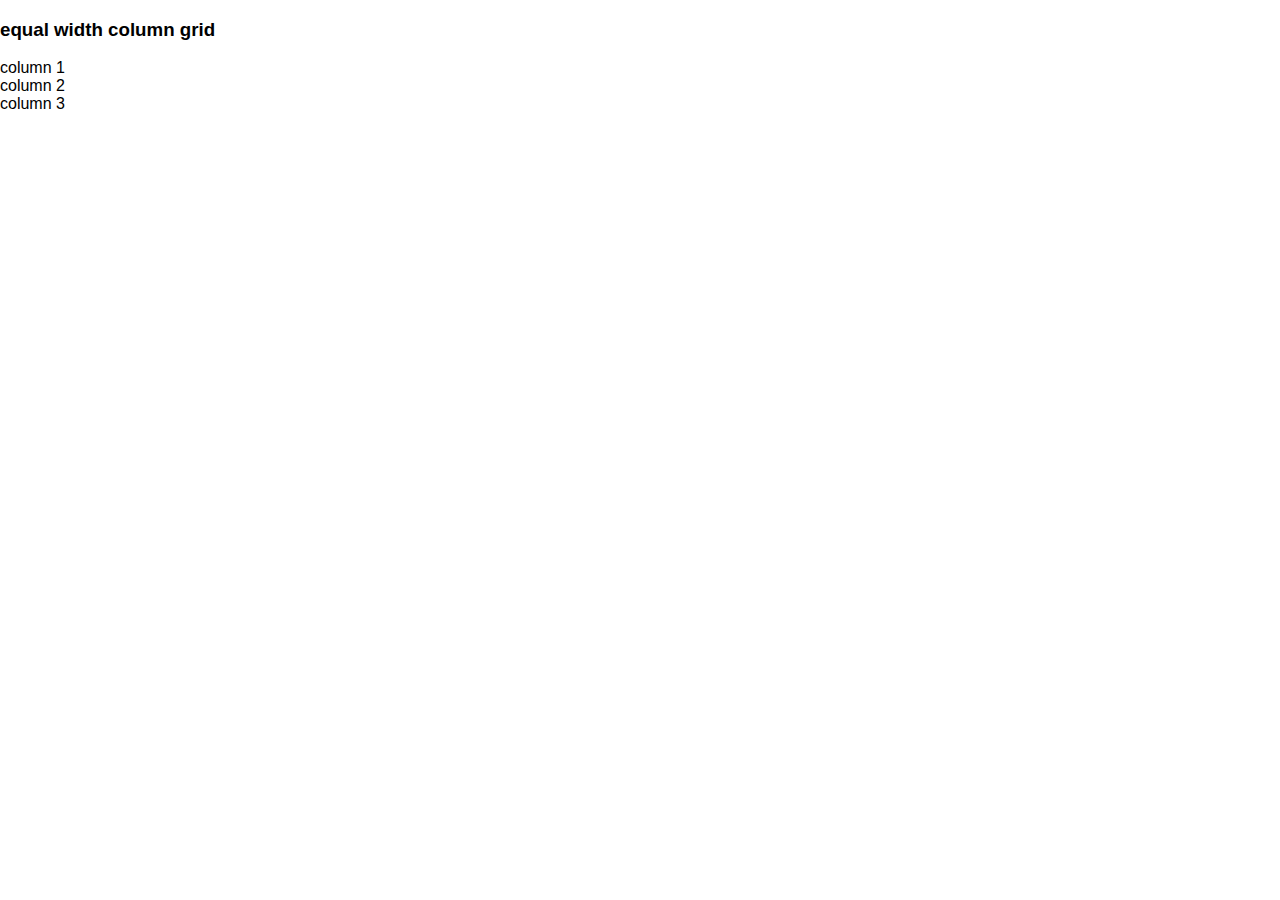
<file: Index.HTML>
<!DOCTYPE html>
<html lang="en">
<head>
    <meta charset="UTF-8">
    <meta name="viewport" content="width=device-width, initial-scale=1.0">
    <title>Document</title>

    <link rel="stylesheet" href="style.css">

    <link href="https://cdn.jsdelivr.net/npm/bootstrap@5.0.2/dist/css/bootstrap.min.css" rel="stylesheet"
        integrity="sha384-EVSTQN3/azprG1Anm3QDgpJLIm9Nao0Yz1ztcQTwFspd3yD65VohhpuuCOmLASjC" crossorigin="anonymous">
</head>
<body>
    <h3>equal width column grid</h3>

<div class="container">
    <div class="row">
       <div class="col">
         column 1

       </div>
        <div class="col">
          column 2

        </div>
        <div class="col">
         column 3
        </div>

    </div>


</div>















    
</body>
</html>
</file>
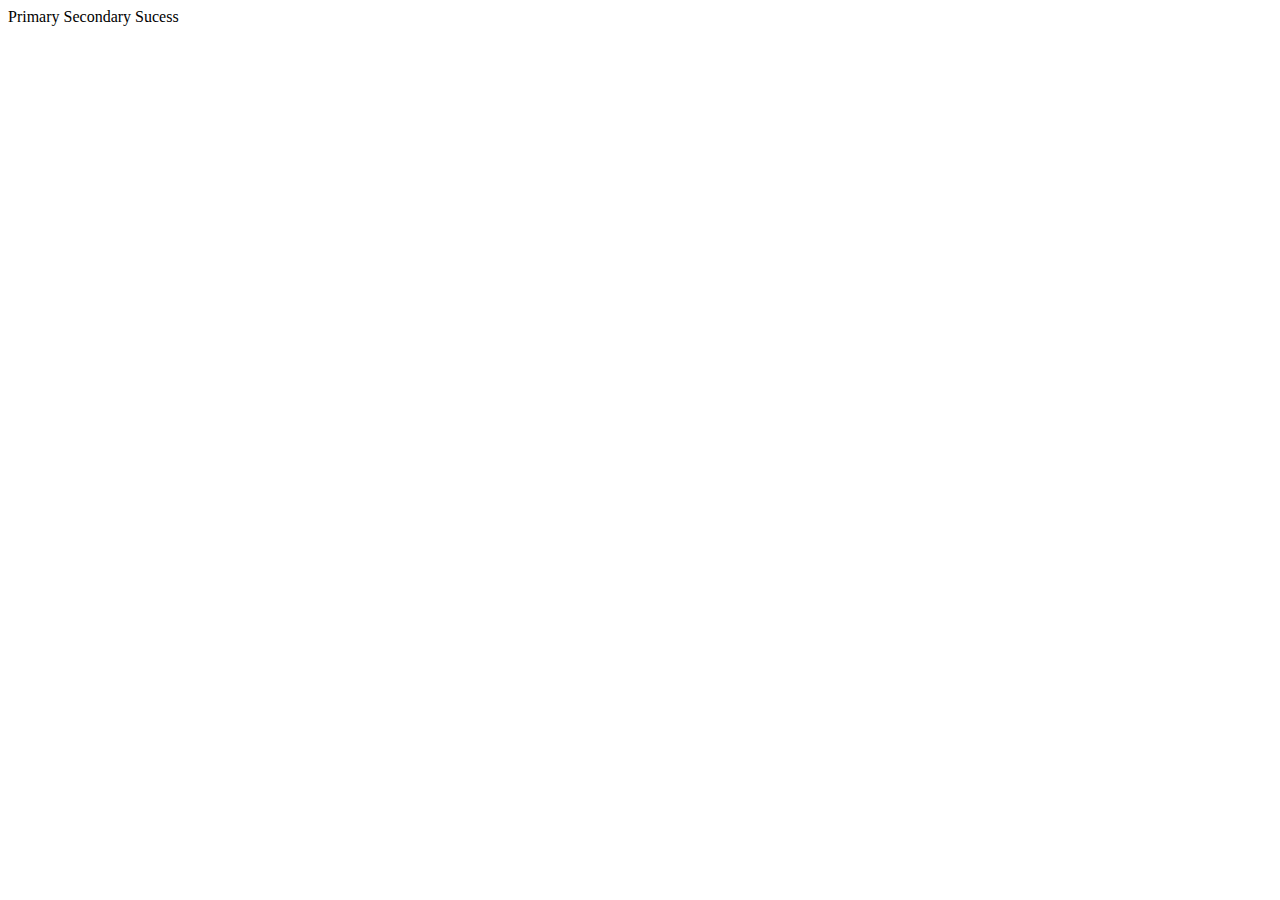
<file: badges.html>
<!DOCTYPE html>
<html lang="en">

<head>
    <meta charset="UTF-8">
    <meta name="viewport" content="width=device-width, initial-scale=1.0">
    <title>Document</title>
    <link rel="stylesheet" href="https://cdn.jsdelivr.net/npm/bootstrap@4.5.3/dist/css/bootstrap.min.css"
        integrity="sha384-TX8t27EcRE3e/ihU7zmQxVncDAy5uIKz4rEkgIXeMed4M0jlfIDPvg6uqKI2xXr2" crossorigin="anonymous">


</head>

<body>

    <span class="badge badge-primary"> Primary</span>
    <span class="badge badge-secondary">Secondary</span>
    <span class="badge badge-success">Sucess</span>

</body>

</html>
</file>
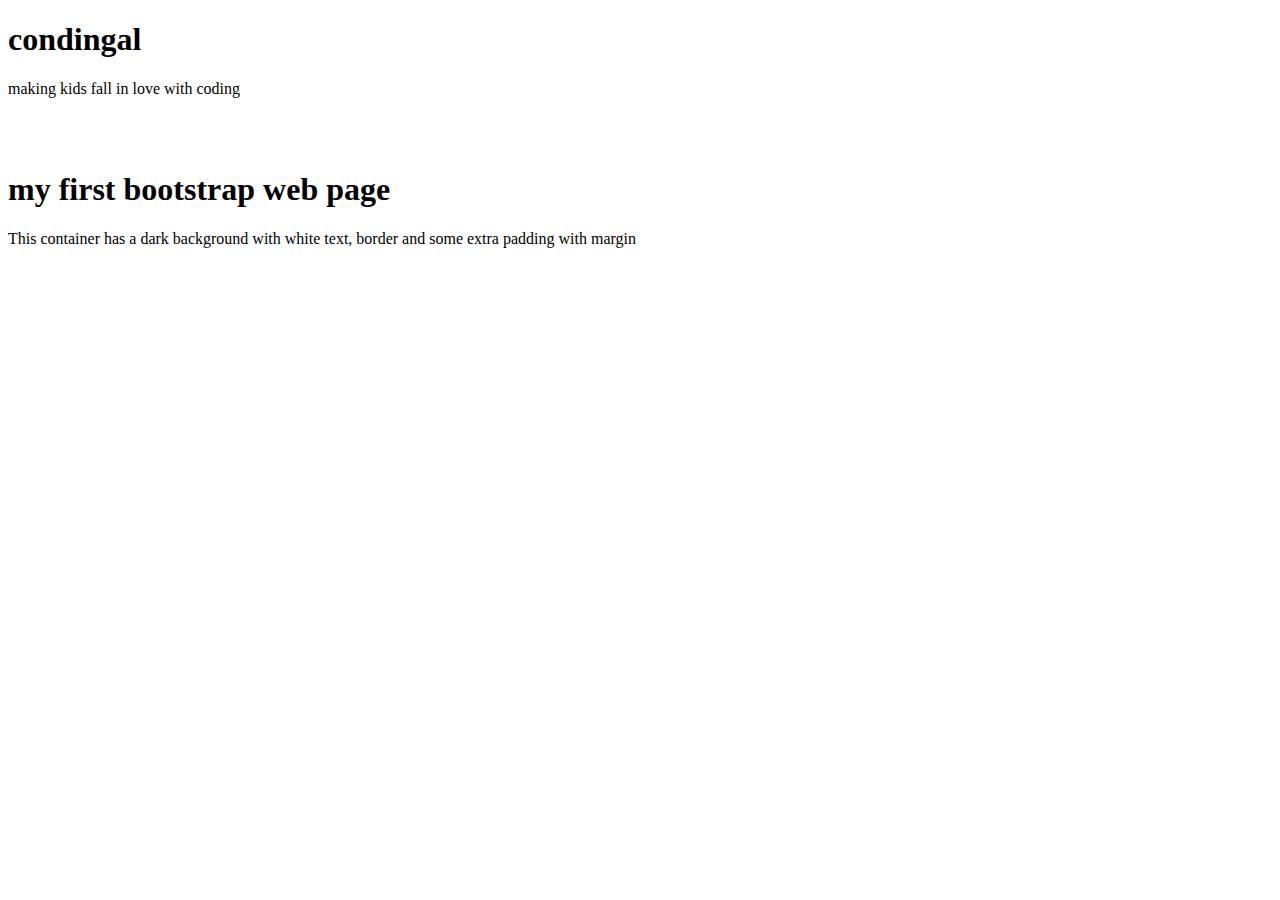
<file: Border.html>
<!DOCTYPE html>
<html lang="en">

<head>
    <meta charset="UTF-8">
    <meta name="viewport" content="width=device-width, initial-scale=1.0">
    <title>Document</title>
    <link href="https://cdn.jsdelivr.net/npm/bootstrap@5.0.2/dist/css/bootstrap.min.css" rel="stylesheet"
        integrity="sha384-EVSTQN3/azprG1Anm3QDgpJLIm9Nao0Yz1ztcQTwFspd3yD65VohhpuuCOmLASjC" crossorigin="anonymous">

</head>

<body>
    <div class="container p-3 mb-3 bg-primary text-white">
        <h1>condingal</h1>
        <p>making kids fall in love with coding</p>
    </div>

    <br><br>
    <div class="container p-3 my-3 bg-danger text-white">

        <h1> my first bootstrap web page</h1>
        <p>This container has a dark background with white text, border and some extra padding with margin</p>

    </div>

</body>

</html>
</file>
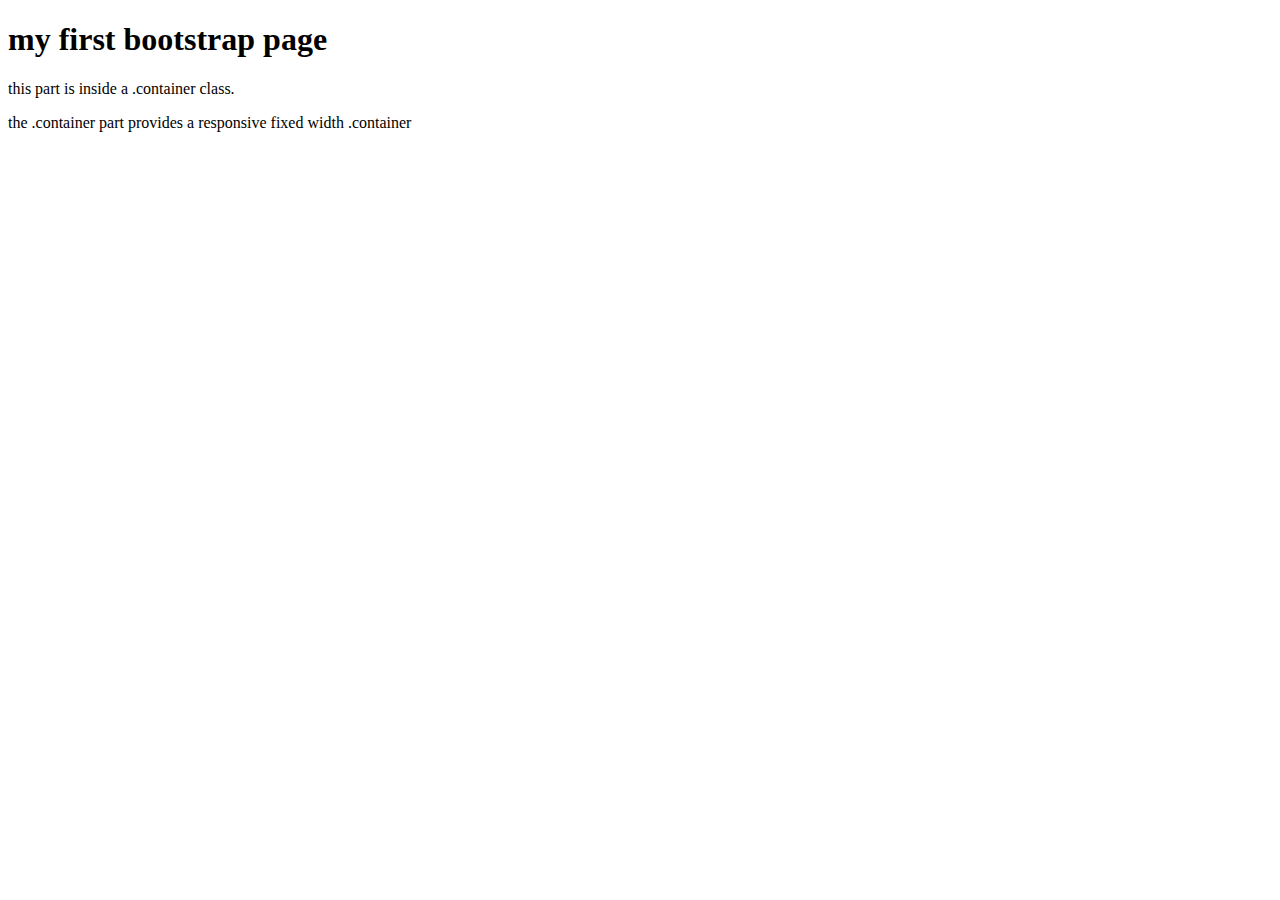
<file: Container.html>
<!DOCTYPE html>
<html lang="en">

<head>
    <meta charset="UTF-8">
    <meta name="viewport" content="width=device-width, initial-scale=1.0">
    <title>Document</title>

    <link href="https://cdn.jsdelivr.net/npm/bootstrap@5.0.2/dist/css/bootstrap.min.css" rel="stylesheet"
        integrity="sha384-EVSTQN3/azprG1Anm3QDgpJLIm9Nao0Yz1ztcQTwFspd3yD65VohhpuuCOmLASjC" crossorigin="anonymous">

</head>

<body>
    <div class="container bg-primary text-white">

        <h1>my first bootstrap page</h1>
        <p>this part is inside a .container class.</p>
        <p>the .container part provides a responsive fixed width .container</p>

    </div>


</body>

</html>
</file>
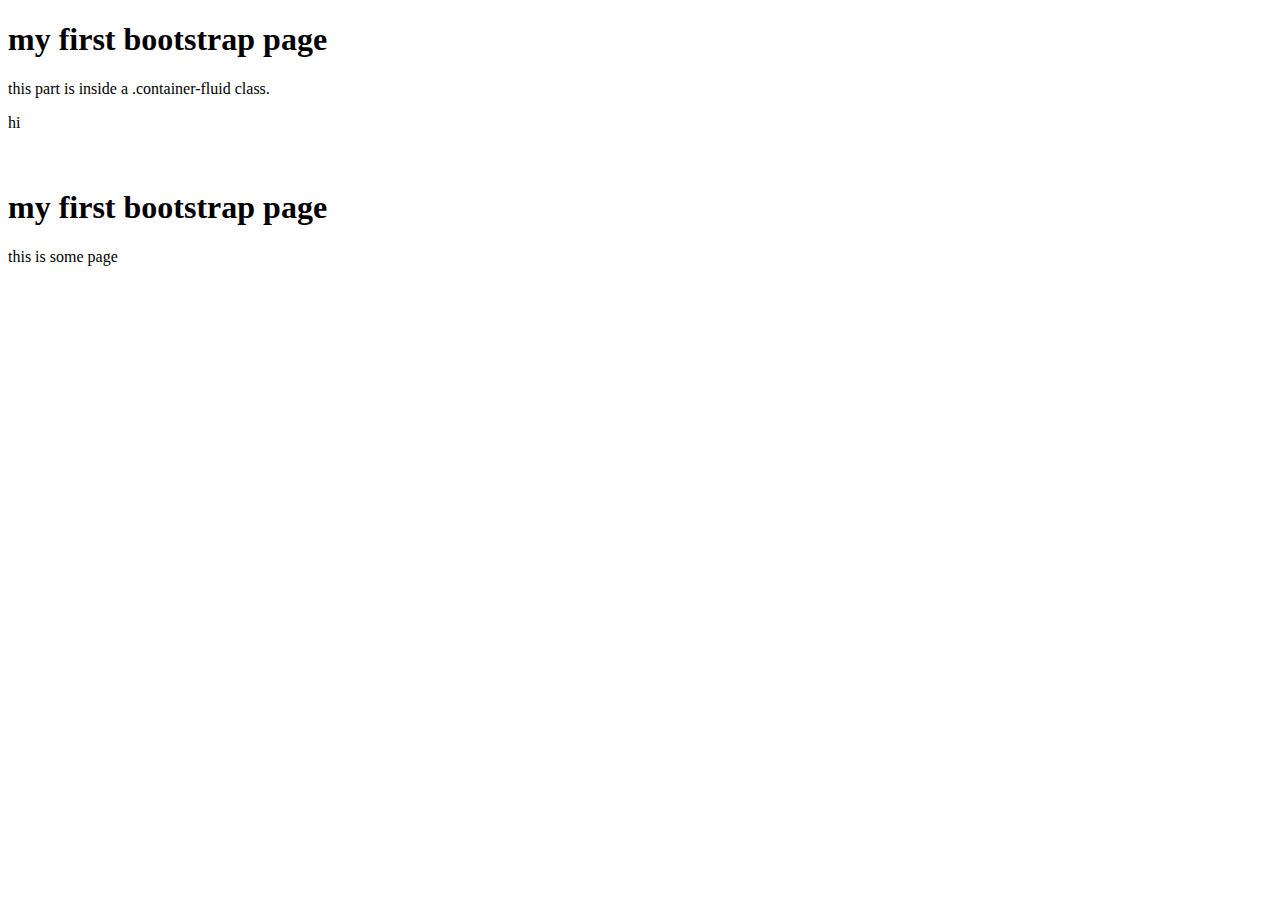
<file: containerfluid.html>
<!DOCTYPE html>
<html lang="en">

<head>
    <meta charset="UTF-8">
    <meta name="viewport" content="width=device-width, initial-scale=1.0">
    <title>Document</title>
    <link href="https://cdn.jsdelivr.net/npm/bootstrap@5.0.2/dist/css/bootstrap.min.css" rel="stylesheet"
        integrity="sha384-EVSTQN3/azprG1Anm3QDgpJLIm9Nao0Yz1ztcQTwFspd3yD65VohhpuuCOmLASjC" crossorigin="anonymous">


</head>

<body>
    <div class="container-fluid bg-primary text-white">
        <h1> my first bootstrap page</h1>
        <p> this part is inside a .container-fluid class.</p>
        <div>hi</div>

    </div>

    <br><br>
    <div class="container bg-success">

        <h1>my first bootstrap page</h1>
        <p>this is some page</p>

    </div>

</body>

</html>
</file>
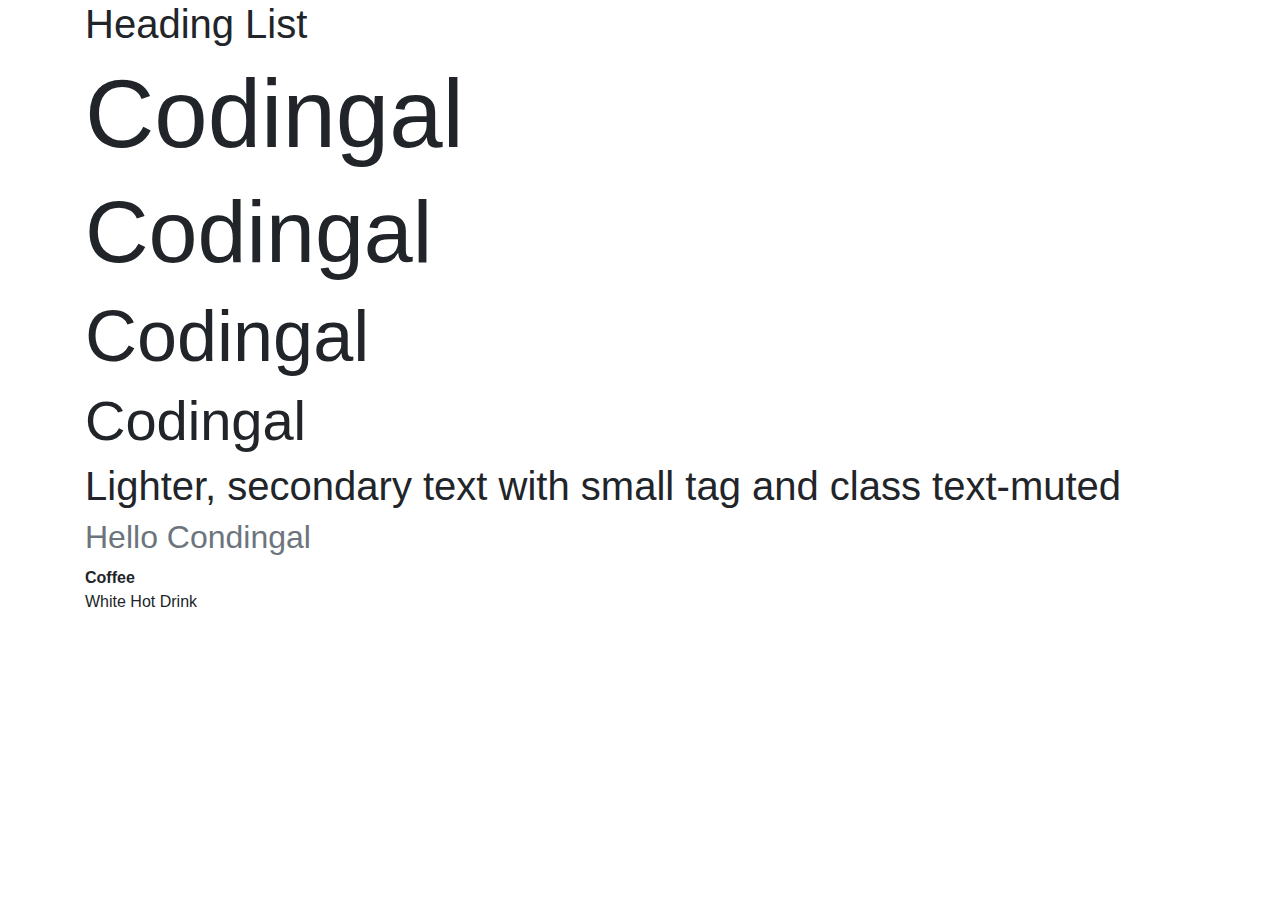
<file: Display.HTML>
<!DOCTYPE html>
<html lang="en">

<head>
    <meta charset="UTF-8">
    <meta name="viewport" content="width=device-width, initial-scale=1.0">
    <title>Document</title>

    <link rel="stylesheet" href="https://maxcdn.bootstrapcdn.com/bootstrap/4.3.1/css/bootstrap.min.css">

    <script src="https://maxcdn.bootstrapcdn.com/bootstrap/4.3.1/js/bootstrap.min.js">

    </script>
</head>

<body>
    <div class="container">
        <h1>Heading List</h1>
        <h1 class="display-1"> Codingal </h1>
        <h1 class="display-2"> Codingal </h1>
        <h1 class="display-3"> Codingal </h1>
        <h1 class="display-4"> Codingal </h1>
    </div>
    <div class="container">
        <h1>Lighter, secondary text with small tag and class text-muted
            <small class="text-muted"> Hello Condingal</small>

        </h1>
        <d1>
            <dt>Coffee</dt>
            <dd>White Hot Drink</dd>
        </d1>
    </div>

</body>

</html>
</file>
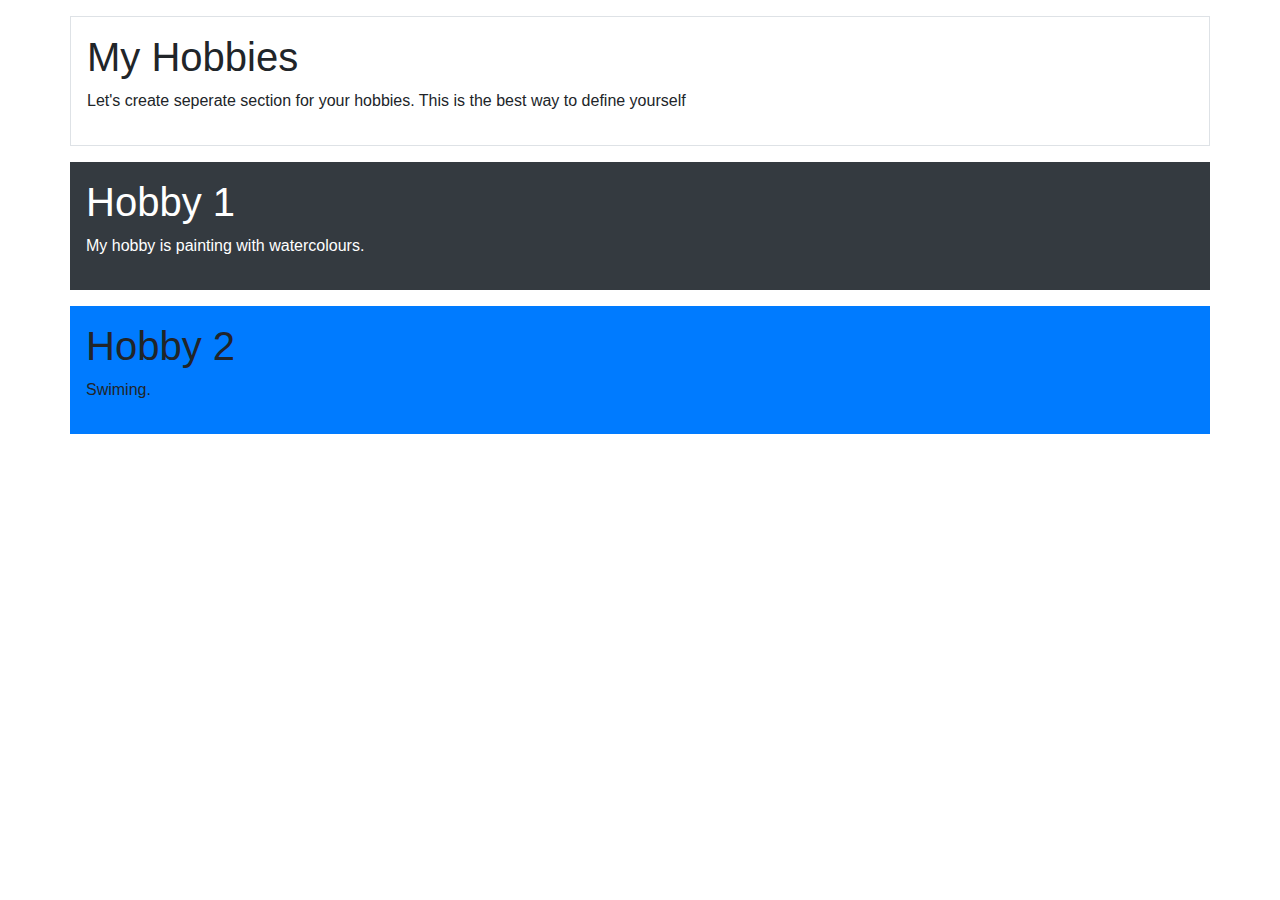
<file: hobby.html>
<!DOCTYPE html>
<html lang="en">


    <meta charset="UTF-8">
    <meta name="viewport" content="width=device-width, initial-scale=1.0">
    <title>Document</title>
    <link href="https://cdn.jsdelivr.net/npm/bootstrap@5.0.2/dist/css/bootstrap.min.css" rel="stylesheet"
        integrity="sha384-EVSTQN3/azprG1Anm3QDgpJLIm9Nao0Yz1ztcQTwFspd3yD65VohhpuuCOmLASjC" crossorigin="anonymous">

<!DOCTYPE html>
<html lang="en">
<head>
  <title>Border and container </title>
  <meta charset="utf-8">
  <meta name="viewport" content="width=device-width, initial-scale=1">
  <link rel="stylesheet" href="https://maxcdn.bootstrapcdn.com/bootstrap/4.5.2/css/bootstrap.min.css">
  <script src="https://ajax.googleapis.com/ajax/libs/jquery/3.5.1/jquery.min.js"></script>
  <script src="https://cdnjs.cloudflare.com/ajax/libs/popper.js/1.16.0/umd/popper.min.js"></script>
  <script src="https://maxcdn.bootstrapcdn.com/bootstrap/4.5.2/js/bootstrap.min.js"></script>
</head>
<body>
  
  
  
<div class="container p-3 my-3 border">
  <h1>My Hobbies</h1>
  <p>Let's create seperate section for your hobbies. This is the best way to define yourself </p>
</div>
  
  
<div class="container p-3 my-3 bg-dark text-white">
  <h1>Hobby 1</h1>
  <p>My hobby is painting with watercolours.</p>
</div>
  
  
<div class="container p-3 my-3 bg-primary text-Black">
  <h1>Hobby 2</h1>
  <p>Swiming.</p>
</div>
  
  
</body>
</html>
<body>

</body>

</html>
</file>
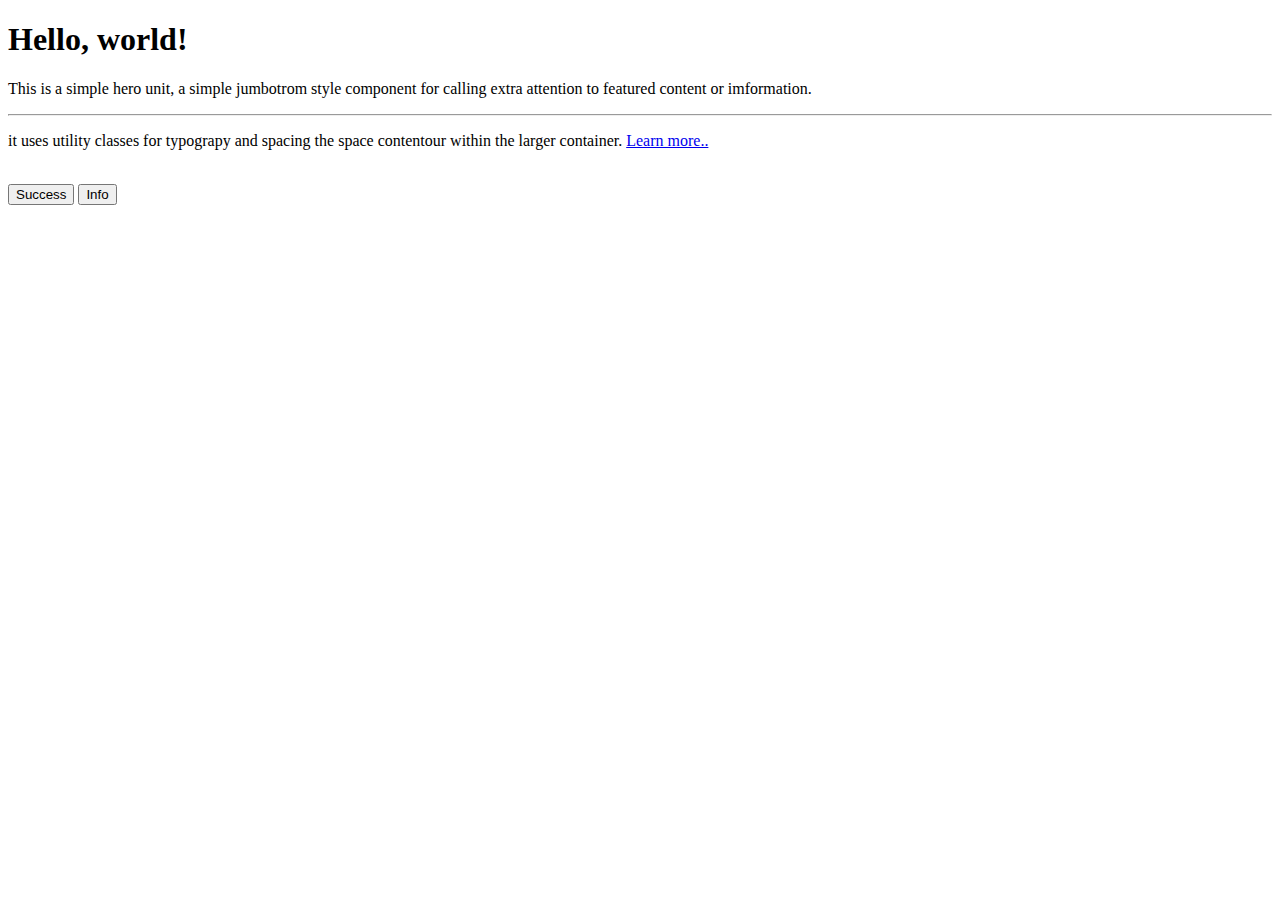
<file: jumbotron.html>
<!DOCTYPE html>
<html lang="en">

<head>
    <meta charset="UTF-8">
    <meta name="viewport" content="width=device-width, initial-scale=1.0">
    <title>Document</title>

    <link rel="stylesheet" href="https://cdn.jsdelivr.net/npm/bootstrap@4.5.3/dist/css/bootstrap.min.css"
        integrity="sha384-TX8t27EcRE3e/ihU7zmQxVncDAy5uIKz4rEkgIXeMed4M0jlfIDPvg6uqKI2xXr2" crossorigin="anonymous">

</head>

<body>
    <div class="jumbotron">
        <h1 class="display-4"> Hello, world!</h1>
        <p class="lead">This is a simple hero unit, a simple jumbotrom style component for calling extra attention to
            featured content or imformation.</p>
        <hr class="my-4">
        <p>it uses utility classes for typograpy and spacing the space contentour within the larger container.
            <a class="btn btn-class btn 1g" href="#" role="button"> Learn more..</a>
        </p>



    </div>


    <br>


    <div>

<button type="button"  class="btn btn-success"> Success</button>
<button type="button"  class="btn btn-info">Info </button>








    </div>
</body>

</html>
</file>
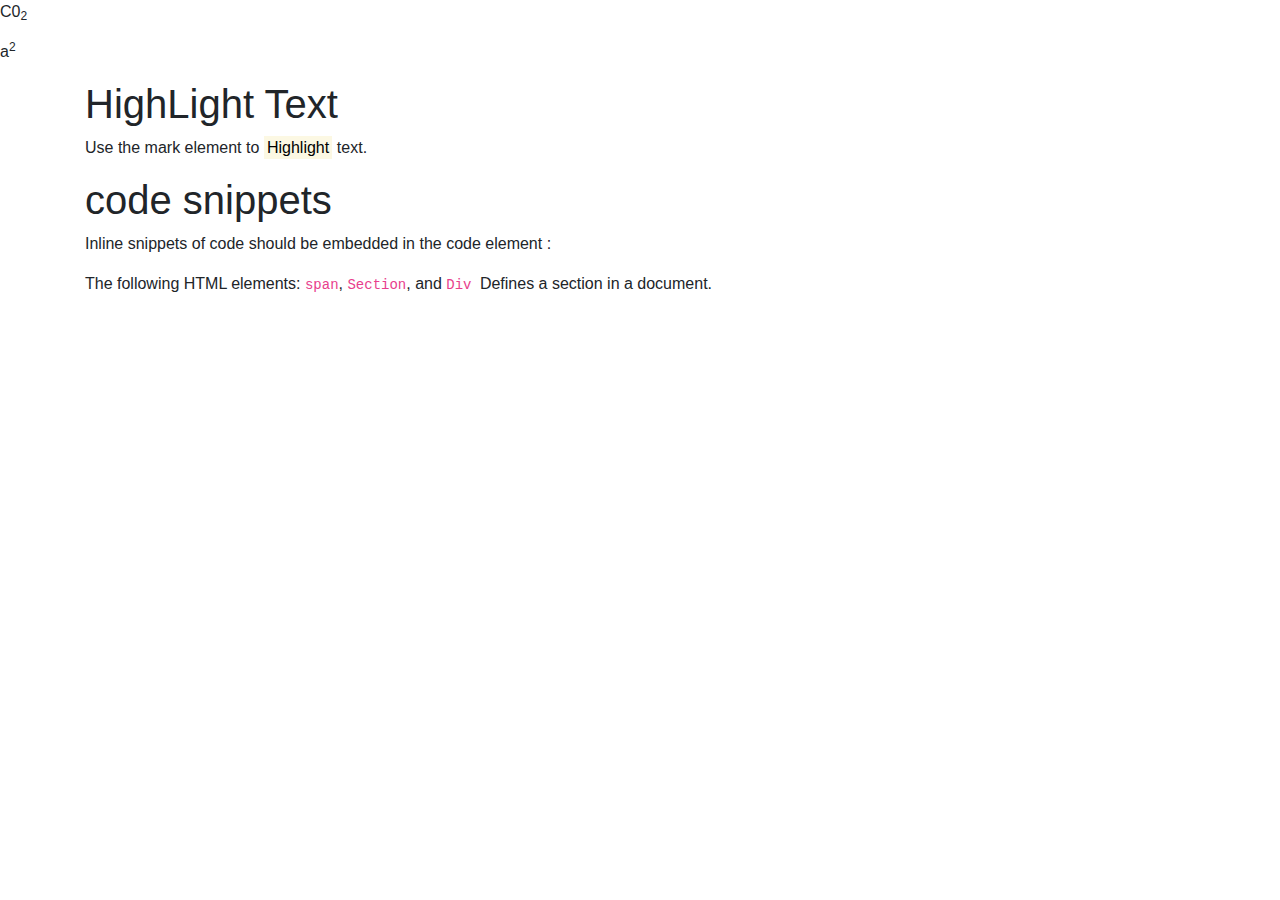
<file: Mark.HTML>
<!DOCTYPE html>
<html lang="en">

<head>
    <meta charset="UTF-8">
    <meta name="viewport" content="width=device-width, initial-scale=1.0">
    <title>Document</title>
    <link rel="stylesheet" href="https://maxcdn.bootstrapcdn.com/bootstrap/4.3.1/css/bootstrap.min.css">

    <script src="https://maxcdn.bootstrapcdn.com/bootstrap/4.3.1/js/bootstrap.min.js">

    </script>

</head>




<body>
    <P>C0<sub>2</sub></P>
    <p>a<sup>2</sup>

    <div class="container">
        <h1>HighLight Text </h1>
        <p>Use the mark element to <mark>Highlight</mark> text.</p>
    </div>


    <div class="container">
        <h1>code snippets</h1>
        <p>Inline snippets of code should be embedded in the code element :</p>
        <p>The following HTML elements: <code>span</code>, <code>Section</code>, and <code>Div
</code> Defines a section in a document.
        </p>
    </div>










</body>

</html>
</file>
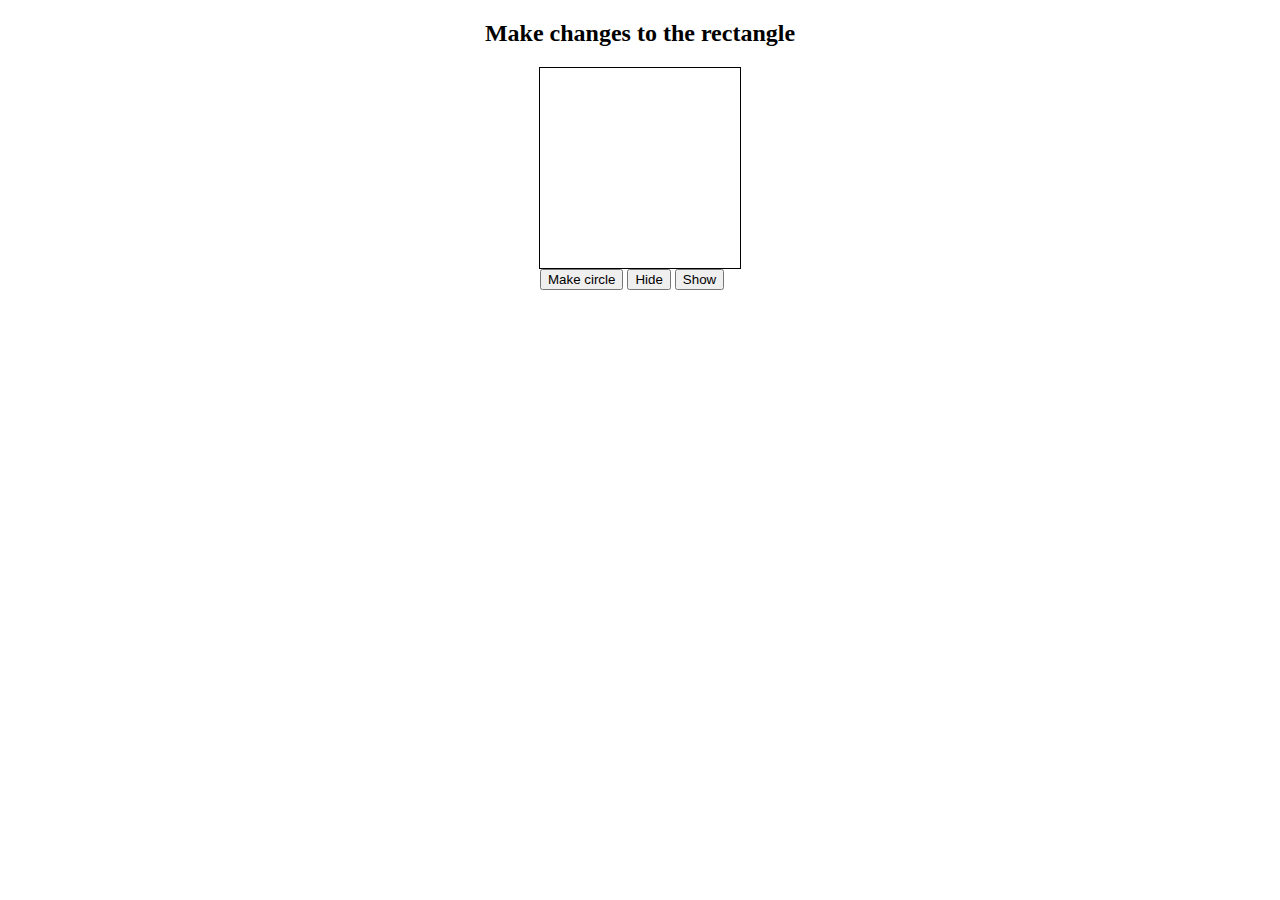
<file: rectangle.html>
<!DOCTYPE html>
<html lang="en">

<head>
    <meta charset="UTF-8">
    <meta name="viewport" content="width=device-width, initial-scale=1.0">
    <title>Document</title>
    <link rel="stylesheet" href="rectangle.css">

</head>

<body>
    <h2> Make changes to the rectangle</h2>
    <div class="rectangle"></div>
    <div class="buttons">

        <button onclick="changeToCircle()"> Make circle</button>
        <button onclick="hide()"> Hide</button>
        <button onclick="show()"> Show</button>
    </div>
</body>
<script src="rectangle.js"></script>
</html>
</file>
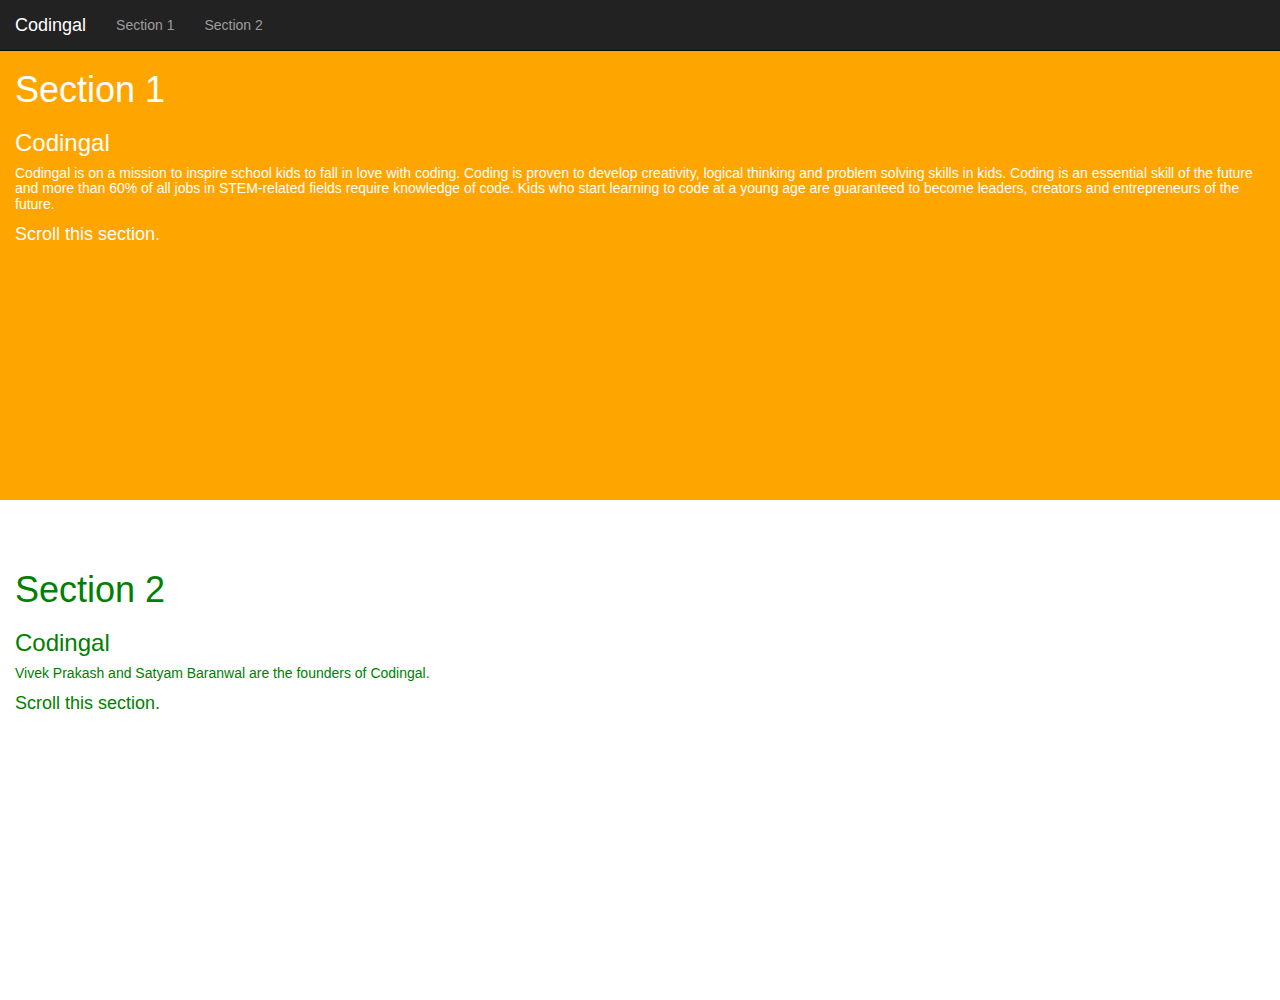
<file: scrollspy.html>
<!DOCTYPE html>
<html>
<head>
  <meta charset="utf-8">
  <meta name="viewport" content="width=device-width, initial-scale=1">
  <link rel="stylesheet"
 href="https://maxcdn.bootstrapcdn.com/bootstrap/3.4.0/css/bootstrap.min.css">

  <script src="https://maxcdn.bootstrapcdn.com/bootstrap/3.4.0/js/bootstrap.min.js">
   </script>
  <style>
  body {
      position: relative;
  }
  p {
      font-size: 18px;
  }
  #section1 {padding-top:50px;height:500px;color: white; background-color: orange;}
  #section2 {padding-top:50px;height:500px;color: green; background-color: white;}
  </style>
</head>
<body data-spy="scroll" data-target=".navbar" data-offset="50">
 
<nav class="navbar navbar-inverse navbar-fixed-top">
  <div class="container-fluid">
    <div class="navbar-header">
        <button type="button" class="navbar-toggle"
data-toggle="collapse" data-target="#myNavbar">
          <span class="icon-bar"></span>
          <span class="icon-bar"></span>
          <span class="icon-bar"></span>                       
      </button>
      <a class="navbar-brand" href="#">Codingal</a>
    </div>
    <div>
      <div class="collapse navbar-collapse" id="myNavbar">
        <ul class="nav navbar-nav">
          <li><a href="#section1">Section 1</a></li>
          <li><a href="#section2">Section 2</a></li>
        </ul>
      </div>
    </div>
  </div>
</nav>   
 
<div id="section1" class="container-fluid">
  <h1>Section 1</h1>
<h3>Codingal</h3>
<h5>Codingal is on a mission to inspire school kids to fall in love with coding. Coding is proven to develop creativity, logical thinking and problem solving skills in kids. Coding is an essential skill of the future and more than 60% of all jobs in STEM-related fields require knowledge of code. Kids who start learning to code at a young age are guaranteed to become leaders, creators and entrepreneurs of the future.</h6>
         
<p>Scroll this section.</p>
 
</div>
<div id="section2" class="container-fluid">
  <h1>Section 2</h1>
<h3>Codingal</h3>
<h5>Vivek Prakash and Satyam Baranwal are the founders of Codingal.</h6>
 
<p>Scroll this section.</p>

</div>
 
</body>
</html>
</file>
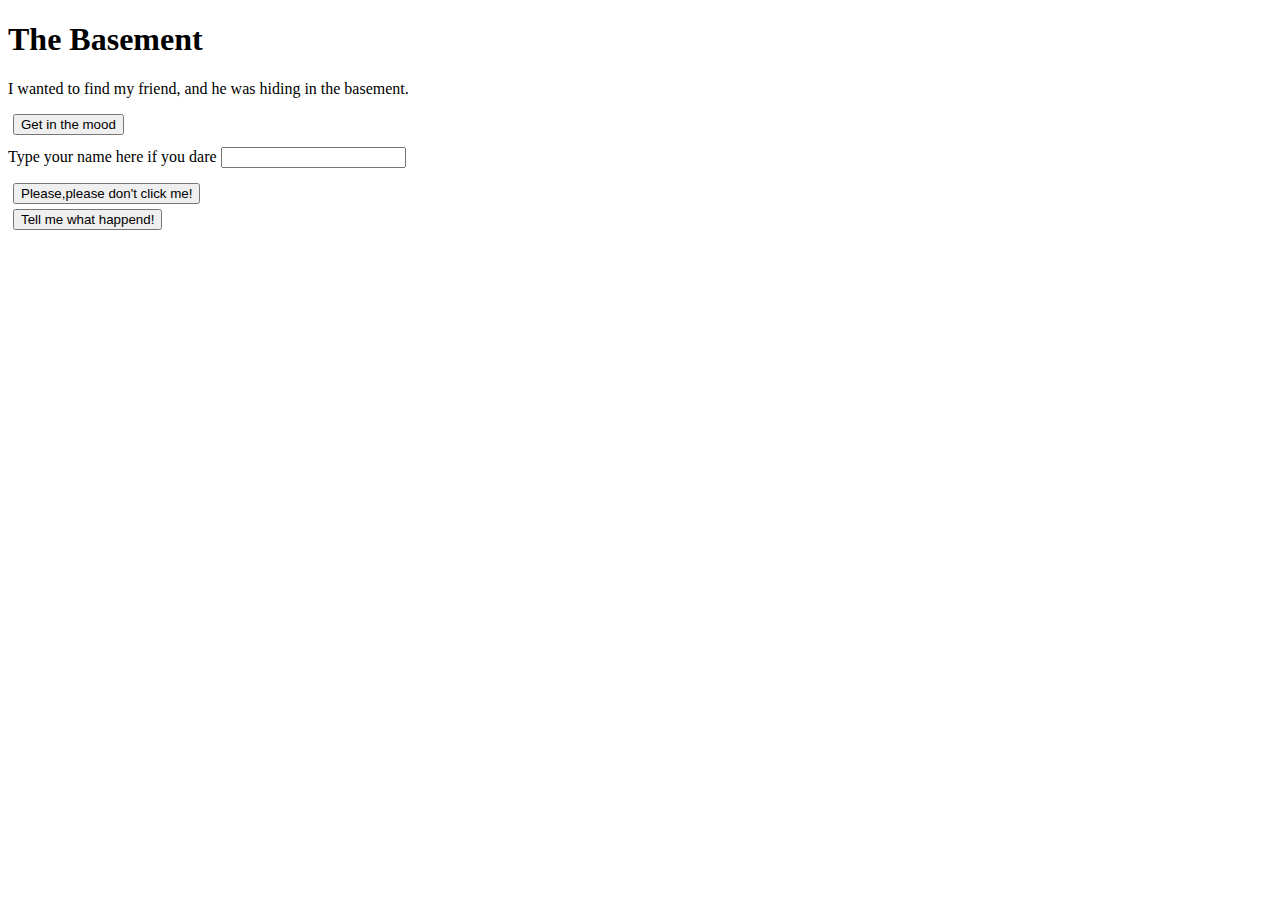
<file: story.html>
<!DOCTYPE html>
<html lang="en">
<head>
    <meta charset="UTF-8">
    <meta name="viewport" content="width=device-width, initial-scale=1.0">
    <title>Document</title>
    <link rel="stylesheet" href="story.css">
</head>
<body>
    <h1> The Basement </h1>
    <p id="story">I wanted to find my friend, and he was hiding in the basement.</p>
    <button onclick="godark()">Get in the mood</button>
    <div class="textEntry">Type your name here if you dare <input type ="text" id="name"> </div> 
    <button onclick="typeandscream()"> Please,please don't click me!</button>
    <button onclick="finishthestory()">Tell me what happend!</button>
</body>
<script src="Story.js"></script>
</html>
</file>
<file: style.css>
/*Navigation*/
body {

    margin: 0;
    font-family: Arial;
}

.topnav {

    overflow: hidden;
    background-color: #333;

}

.topnav a {

    float: left;
    color: deeppink;
    text-align: center;
    padding: 14px 16px;
    text-decoration: none;
    font-size: 17px;
}



.topnav a:hover {

    background-color: blueviolet;
    color: skyblue;
}

.topnav a.active {

    background-color: yellowgreen;
    color: darkcyan;
}

/*Slider*/

.carousel-container {
    display: flex;
    justify-content: center;
    align-items: center;
    height: 300px;

}

.myslides {
    display: none;
    max-height: 100%;
    max-width: 100%;


}

/*Content*/

.pimg3 {

    position: relative;
    opacity: 0.70;
    background-position: center;
    background-size: cover;
    background-repeat: no-repeat;
    background-attachment: fixed;

}

/*Background Images*/


.pimg3 {


    background-image: url('image.jpeg');
    min-height: 400px;
}

/*section styling*/
.section {
    text-align: center;
    padding: 50px 88px;
}

.section-light {

    background-color: #f4f4f4;
    color: #666;
}

.section-dark {
    background-color: #28234a;
    color: #ddd;
}

/*text over images*/

.ptext {

    position: absolute;
    top: 50px;
    width: 100px;
    text-align: center;
    color: #eee;
    font-size: 27px;
    letter-spacing: 8px;
    text-transform: uppercase;
}

.ptext .border {

    background-color: #111;
    color: #fff;
    padding: 20px;
}


.ptext .border.trans {

    background-color: transparent;
    color: hotpink;

}


/*footer section */
.footer-section {
    background-color: black;
    color: #fff;
    text-align: center;
}

.footer-cta {

    display: flex;
    justify-content: center;
    gap: 40px;
    padding: 25px;
    border-bottom: 5px solid #373636;
}

.cta-item {
    display: flex;
    align-items: center;
    gap: 10px;
}

.cta-item i {
    color: #ff5e14;
    font-size: 24px;
}

.cta item h4 {
    margin: 0;
    font-size: 16px;
}

.cta-item span {

    font-size: 14px;
    color: #757575;
    font-weight: bold;
}

.footer-content {
    padding: 24px;
    border-bottom: 5px solid #373636;
}

.footer-content p {
    margin-bottom: 10px;
    color: #7e7e7e;
    font-size: 18px;
}

.social-icons a {

    color: #fff;
    margin: 0 8px;
    font-size: 20px;
    display: inline-block;
    width: 50px;
    height: 50px;
    line-height: 36px;
    padding: 10px;
}

.facebook-bg {

    background-color: #1b449e;
    padding: 8px;
}

.twitter-bg {
    background-color: rgb(8, 144, 189);
    padding: 8px;
}

.google-bg {

    background-color: #DD4839;
    padding: 8px;

}

.social-icons a:hover {

    opacity: 0.5;
}

.copyright {
    background-color: #242424;
    padding: 14px;
    font-size: 18px;
    color: #878787;
}

.copyright a {
    color: #ff5e14;
    text-decoration: none;
}
</file>
<file: rectangle.css>
h2 {
    text-align: center;
}

.rectangle {

    border: 1px solid black;
    width: 200px;
    height: 200px;
    margin: auto;
}

.buttons {

    padding: 20 px;
    width: 200px;
    margin: auto;
}
</file>
<file: story.css>
body.dark {

    color: white;
    Background: black;
}

Button {
    display: block;
    margin: 5px;
}

.textEntry {
    margin-top: 12px;
    margin-bottom: 15px;

}
</file>
